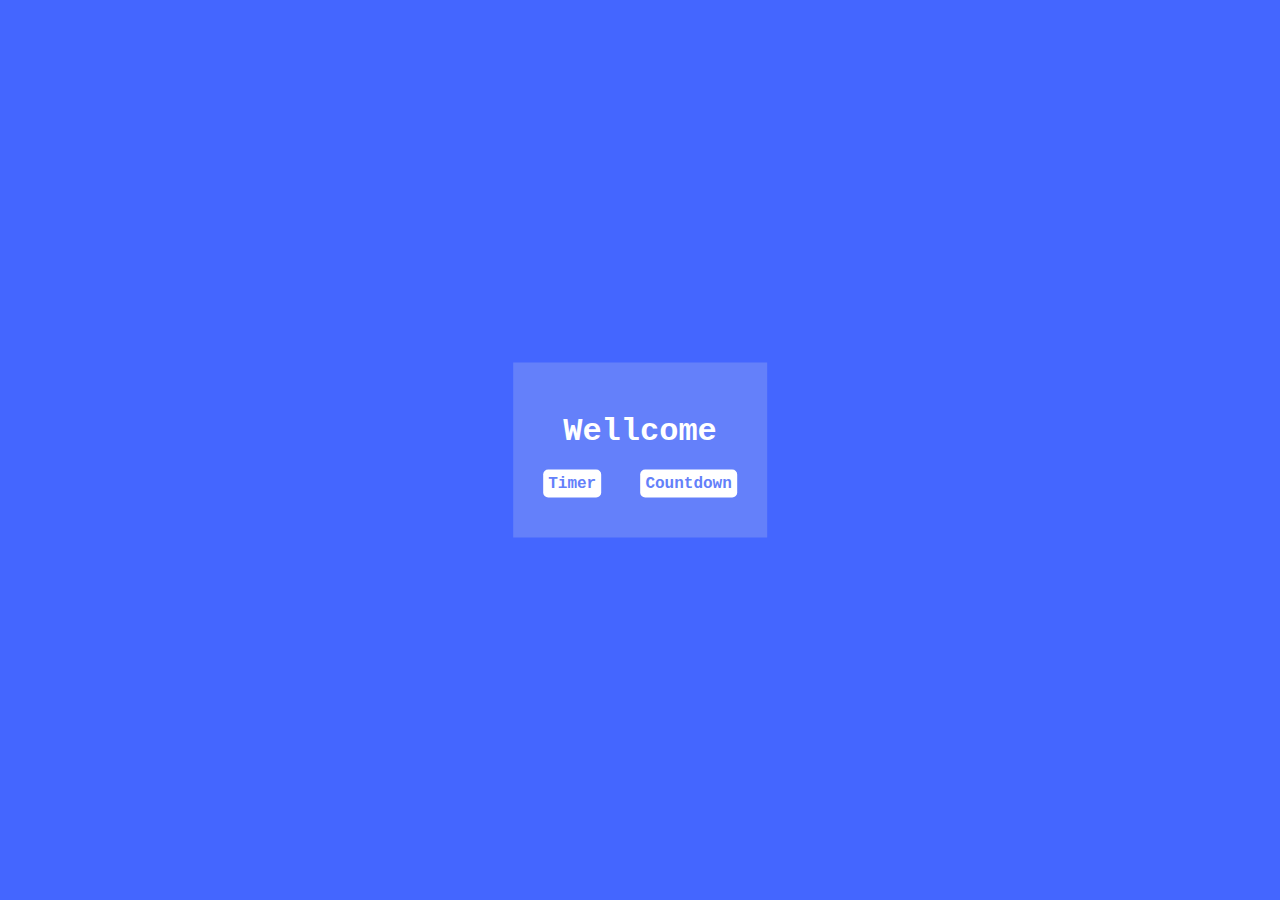
<file: index.html>
<!DOCTYPE html>
<html lang="en">
<head>
    <meta charset="UTF-8">
    <meta http-equiv="X-UA-Compatible" content="IE=edge">
    <meta name="viewport" content="width=device-width, initial-scale=1.0">
    <link rel="stylesheet" href="assets/css/style.css">
    <title>Timer and Countdown</title>
</head>
<body>
    <div id="main">
        <h1>Wellcome</h1>
        <div id="buttons">
            <a class="button" href="timer.html">Timer</a>
            <a class="button" href="countdown.html">Countdown</a>
        </div>
        
    </div>
</body>
</html>
</file>
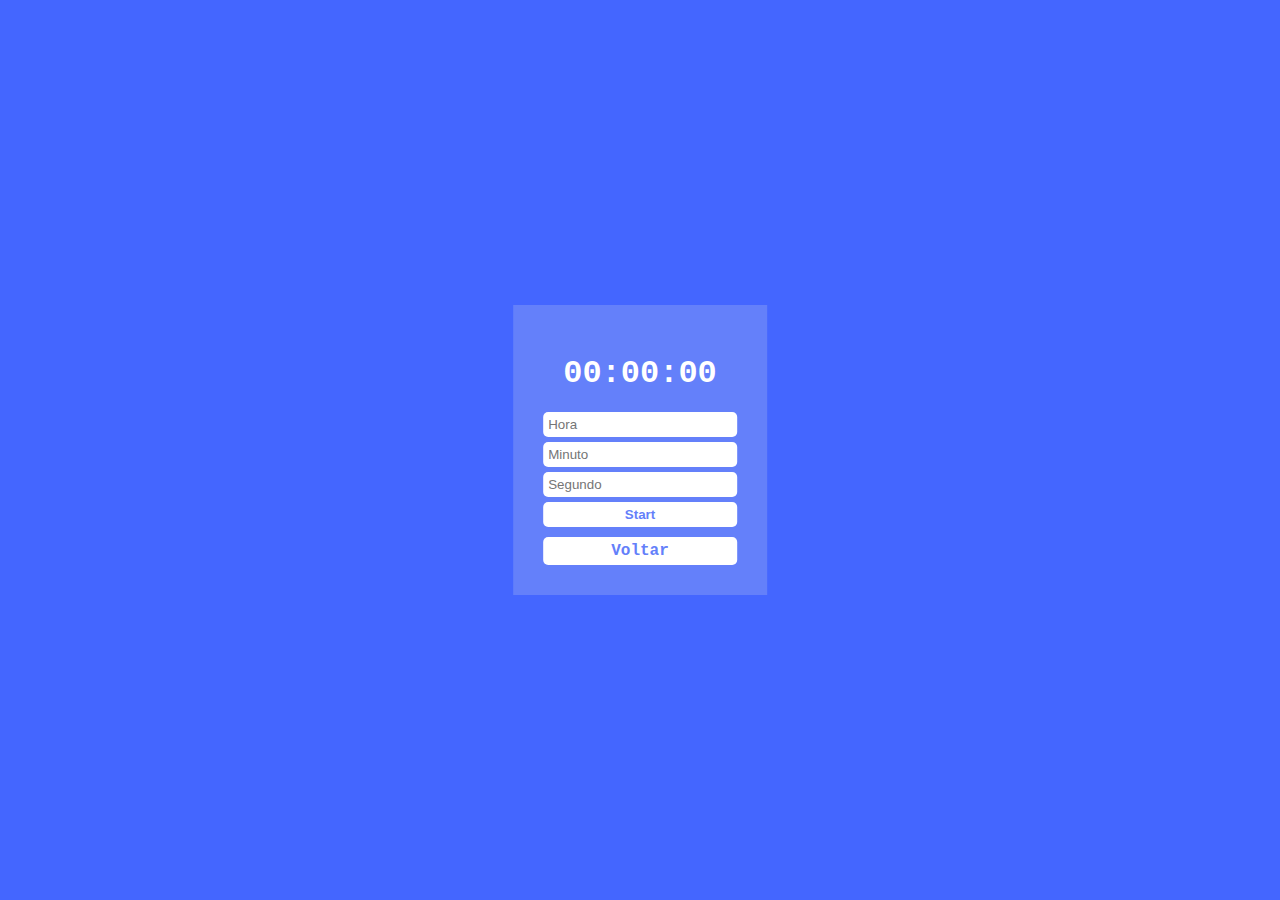
<file: countdown.html>
<!DOCTYPE html>
<html lang="en">
<head>
    <meta charset="UTF-8">
    <meta http-equiv="X-UA-Compatible" content="IE=edge">
    <meta name="viewport" content="width=device-width, initial-scale=1.0">
    <link rel="stylesheet" href="assets/css/style.css">
    <title>Document</title>
</head>
<body>
    <div id="main">
        <h1 id="countdown_display">00:00:00</h1>
        <div class="inputs">
            <input type="number" name="hour" id="hour" placeholder="Hora">
            <input type="number" name="min" id="min" max="59" placeholder="Minuto">
            <input type="number" name="sec" id="sec" max="59"placeholder="Segundo">
            <input type="button" class="button" value="Start" onclick="sendTime()">
        </div>
        <a class="button back" href="index.html">Voltar</a>
    </div>
    <script src="assets/js/countdown.js"></script>
</body>
</html>
</file>
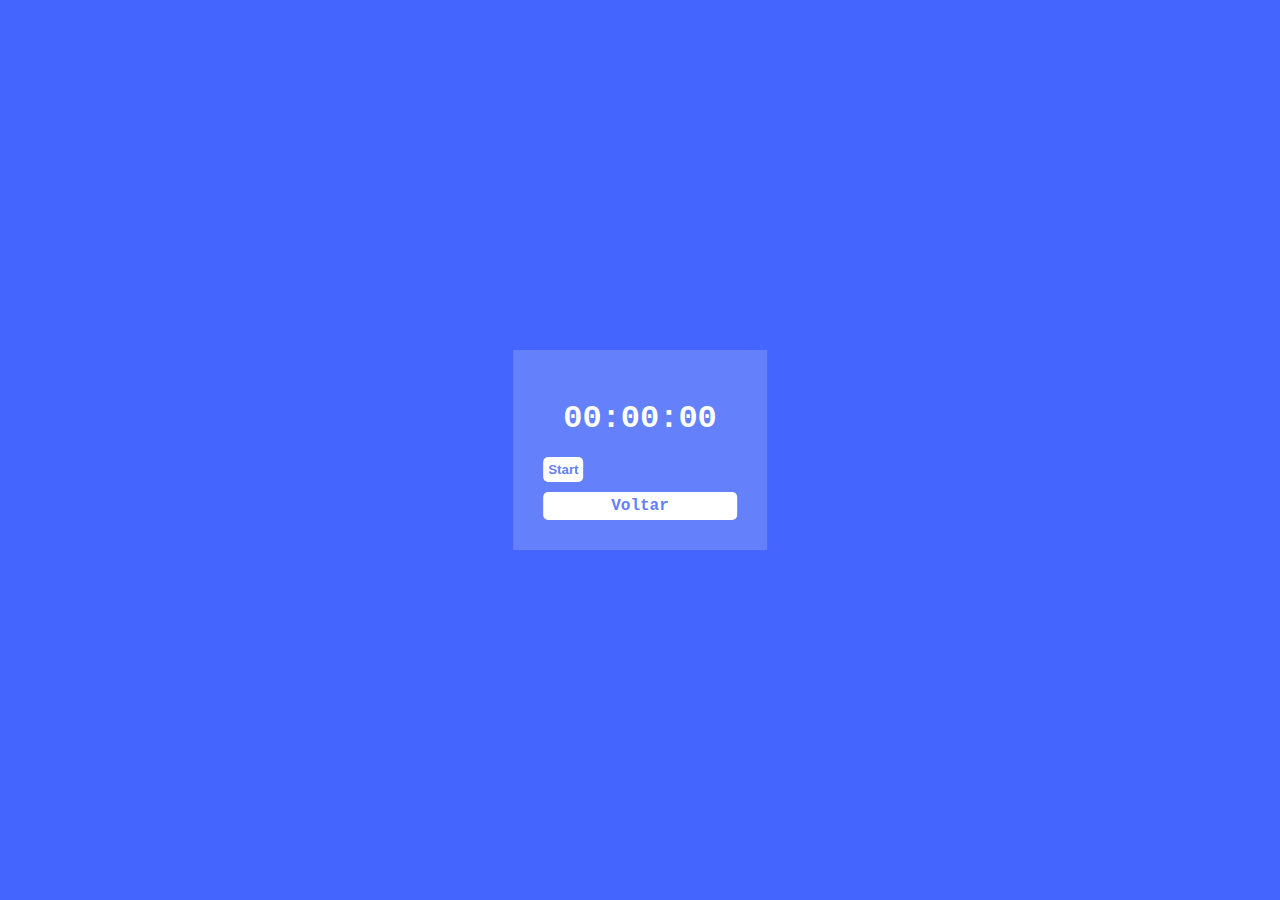
<file: timer.html>
<!DOCTYPE html>
<html lang="en">
<head>
    <meta charset="UTF-8">
    <meta http-equiv="X-UA-Compatible" content="IE=edge">
    <meta name="viewport" content="width=device-width, initial-scale=1.0">
    <link rel="stylesheet" href="assets/css/style.css">
    <title>Document</title>
</head>
<body>
    <div id="main">
        <h1 id="timer_count">00:00:00</h1>
        <div id="buttons">
            <input id="btn_start_timer" class="button Start" type="button" value="Start" onclick="clickBtn(this)">
            <input id="btn_stop_timer" class="button Stop" type="button" value="Stop" onclick="clickBtn(this)">
            <input id="btn_continue_timer" class="button Continue" type="button" value="Continue" onclick="clickBtn(this)">
            <input id="btn_restart_timer" class="button Restart" type="button" value="Restart" onclick="clickBtn(this)">
        </div>
        <a class="button back" href="index.html">Voltar</a>
    </div>
    <script src="assets/js/timer.js"></script>
</body>
</html>
</file>
<file: assets/css/style.css>
/*
*******Formatação geral****************************
*/
*{
    padding: 0;
    margin: 0;
    box-sizing: border-box;
    outline: none;
}
body{
    background-color: rgb(68, 102, 255);
    font-family:'Courier New', Courier, monospace;
}
h1{
    padding: 20px;
    color: white;
}

/*
******Formatação principal************
*/
#main{
    position: absolute;
    top: 50%;
    left: 50%;
    transform: translate(-50%, -50%);
    padding: 30px;
    background-color: rgb(100, 128, 250);
}
#buttons{
    display: flex;
    justify-content: space-between;
    margin-bottom: 10px;
}
.button{
    color: rgb(100, 128, 250);
    text-decoration: none;
    background-color: white;
    font-weight: 600;
    transition: 0.3s;
    padding: 5px;
    border: 0;
    border-radius: 5px;
    cursor: pointer;
}
.back{
    display: block;
    text-align: center;
    width: 100%;
}
.button:hover{
    transform: scale(1.1);
}
.Start:hover{
    background: linear-gradient(45deg, rgb(105, 255, 105), rgb(0, 255, 0));
}
.Restart:hover{
    background: linear-gradient(45deg, rgb(79, 105, 255), rgb(0, 60, 255));   
}
.Stop:hover{
    background: linear-gradient(45deg, rgb(255, 107, 107), red);
}
.Continue:hover{
    background: linear-gradient(45deg, rgb(105, 255, 105), rgb(0, 255, 0));
}
.inputs{
    display: flex;
    flex-direction: column;
    gap: 5px;
    margin-bottom: 10px;
}
.inputs input{
    padding: 5px;
    border: 0;
    border-radius: 5px;
}
</file>
